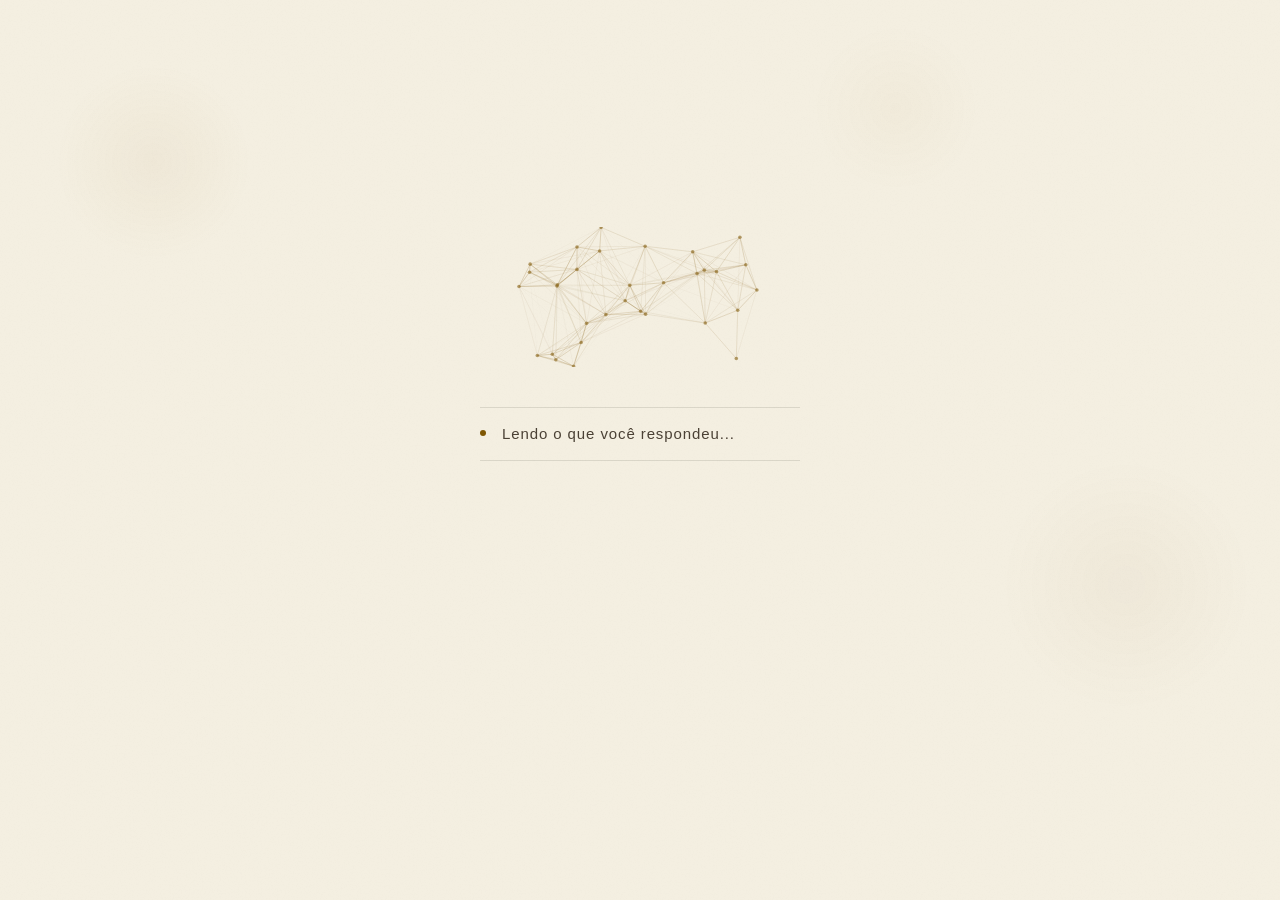
<file: loading.html>
<!DOCTYPE html>
<html lang="pt-BR">
<head>
  <meta charset="UTF-8">
  <meta name="viewport" content="width=device-width, initial-scale=1.0">
  <title>Analisando — Jornada Colapso Silencioso</title>
  <link rel="icon" href="data:image/svg+xml,<svg xmlns='http://www.w3.org/2000/svg' viewBox='0 0 32 32'><rect width='32' height='32' rx='6' fill='%23F4EFE1'/><circle cx='16' cy='16' r='9' fill='none' stroke='%238E2A1E' stroke-width='2.5'/><circle cx='16' cy='16' r='3' fill='%238E2A1E'/></svg>">
  <meta http-equiv="Content-Security-Policy" content="default-src 'self'; script-src 'self' 'unsafe-inline' https://cdn.jsdelivr.net https://connect.facebook.net https://*.clarity.ms; style-src 'self' 'unsafe-inline' https://fonts.googleapis.com; font-src 'self' data: https:; connect-src 'self' https://amqfcznqyyrgzlhzqohu.supabase.co https://cdn.jsdelivr.net https://www.facebook.com https://*.clarity.ms; img-src 'self' data: https://www.facebook.com https://e.clarity.ms;">

  <link rel="preconnect" href="https://fonts.googleapis.com">
  <link rel="preconnect" href="https://fonts.gstatic.com" crossorigin>
  <link href="https://fonts.googleapis.com/css2?family=Playfair+Display:ital,wght@0,700;0,900;1,400&family=Lora:ital,wght@0,400;0,600;1,400&family=Archivo+Narrow:wght@400;600;700&display=swap" rel="stylesheet">

  <link rel="stylesheet" href="css/tokens.css">
  <link rel="stylesheet" href="css/base.css">
  <link rel="stylesheet" href="css/animations.css">
  <link rel="stylesheet" href="css/loading.css">
  <link rel="stylesheet" href="css/theme-vintage.css">

  <style>body { background: #F4EFE1; }</style>


  <script>
  (function(c,l,a,r,i,t,y){
    c[a]=c[a]||function(){(c[a].q=c[a].q||[]).push(arguments)};
    t=l.createElement(r);t.async=1;t.src="https://www.clarity.ms/tag/"+i;
    y=l.getElementsByTagName(r)[0];y.parentNode.insertBefore(t,y);
  })(window,document,"clarity","script","xol07a8vmz");
</script>
</head>
<body class="theme-vintage paper-stains">

<div class="page-overlay" id="page-overlay"></div>

<div class="loading-page">

  <div class="loading-content" role="status" aria-live="polite">


    <canvas id="loading-canvas" width="260" height="140" aria-hidden="true"></canvas>


    <div class="loading-steps" aria-label="Progresso da análise">
      <div class="loading-step" id="step-0">
        <div class="loading-step-dot" aria-hidden="true"></div>
        <div class="loading-step-text">Lendo o que você respondeu...</div>
      </div>
      <div class="loading-step" id="step-1">
        <div class="loading-step-dot" aria-hidden="true"></div>
        <div class="loading-step-text">Encontrando o seu padrão...</div>
      </div>
      <div class="loading-step" id="step-2">
        <div class="loading-step-dot" aria-hidden="true"></div>
        <div class="loading-step-text">Montando o seu retrato...</div>
      </div>
      <div class="loading-step" id="step-3">
        <div class="loading-step-dot" aria-hidden="true"></div>
        <div class="loading-step-text">Quase lá. Isso é sobre você.</div>
      </div>
      <div class="loading-step" id="step-4">
        <div class="loading-step-dot" aria-hidden="true"></div>
        <div class="loading-step-text">Pronto. Vem ver.</div>
      </div>
    </div>

  </div>
</div>

<script type="module">
  import { navigateTo, initPageTransition, getSessionId } from './js/utils.js';
  import { claritySetPage, claritySetSession } from './js/clarity-init.js';

  initPageTransition();
  claritySetPage('loading-vintage');
  claritySetSession(getSessionId());


  // "Redação analisando": rede de pontos em tinta dourada sobre papel
  (function startNeuralAmber() {
    const canvas = document.getElementById('loading-canvas');
    if (!canvas) return;
    const ctx = canvas.getContext('2d');
    const W = canvas.width, H = canvas.height;

    const pts = Array.from({ length: 32 }, () => ({
      x: Math.random() * W,
      y: Math.random() * H,
      vx: (Math.random() - 0.5) * 0.35,
      vy: (Math.random() - 0.5) * 0.35,
    }));

    let running = true;
    function frame() {
      if (!running) return;
      ctx.clearRect(0, 0, W, H);

      pts.forEach(p => {
        p.x += p.vx; p.y += p.vy;
        if (p.x < 0 || p.x > W) p.vx *= -1;
        if (p.y < 0 || p.y > H) p.vy *= -1;
      });

      pts.forEach((a, i) => {
        pts.slice(i + 1).forEach(b => {
          const dx = a.x - b.x, dy = a.y - b.y;
          const d = Math.sqrt(dx * dx + dy * dy);
          if (d < 90) {
            ctx.beginPath();
            ctx.moveTo(a.x, a.y);
            ctx.lineTo(b.x, b.y);
            ctx.strokeStyle = `rgba(126,86,0,${(1 - d / 90) * 0.5})`;
            ctx.lineWidth = 0.6;
            ctx.stroke();
          }
        });
        ctx.beginPath();
        ctx.arc(a.x, a.y, 1.8, 0, Math.PI * 2);
        ctx.fillStyle = 'rgba(126,86,0,0.65)';
        ctx.fill();
      });

      requestAnimationFrame(frame);
    }
    frame();

    window._stopLoadCanvas = () => { running = false; };
  })();


  const steps = document.querySelectorAll('.loading-step');
  steps.forEach((step, i) => {
    setTimeout(() => {
      step.classList.add('active');
      if (i === steps.length - 1) {
        setTimeout(() => {
          if (window._stopLoadCanvas) window._stopLoadCanvas();
          navigateTo(/old\.html$/i.test(location.pathname) ? 'diagnosticoold.html' : 'diagnostico.html');
        }, 900);
      }
    }, 600 + i * 900);
  });
</script>

</body>
</html>
</file>
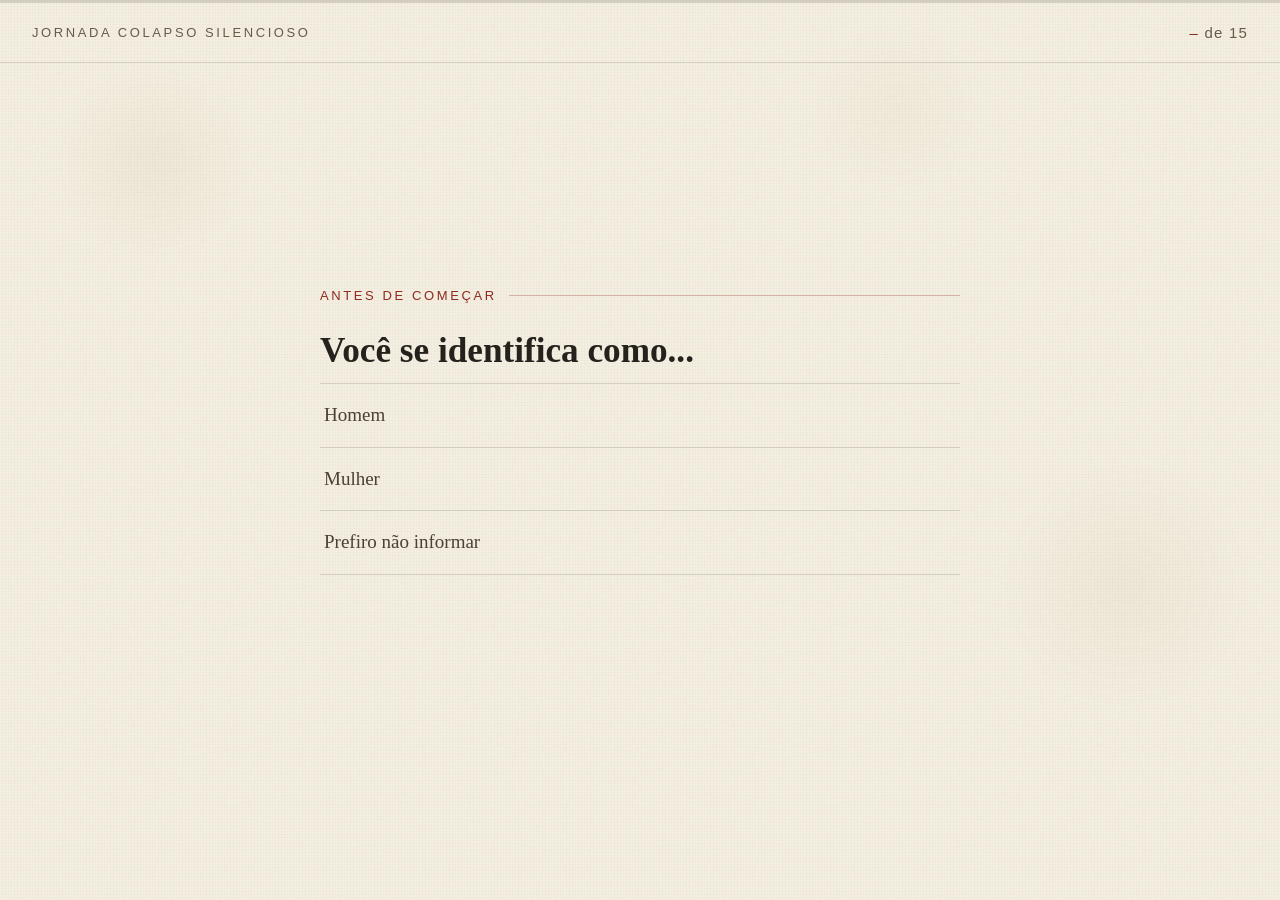
<file: quiz.html>
<!DOCTYPE html>
<html lang="pt-BR">
<head>
  <meta charset="UTF-8">
  <meta name="viewport" content="width=device-width, initial-scale=1.0">
  <title>Mapeamento — Jornada Colapso Silencioso</title>
  <link rel="icon" href="data:image/svg+xml,<svg xmlns='http://www.w3.org/2000/svg' viewBox='0 0 32 32'><rect width='32' height='32' rx='6' fill='%23F4EFE1'/><circle cx='16' cy='16' r='9' fill='none' stroke='%238E2A1E' stroke-width='2.5'/><circle cx='16' cy='16' r='3' fill='%238E2A1E'/></svg>">
  <meta http-equiv="Content-Security-Policy" content="default-src 'self'; script-src 'self' 'unsafe-inline' https://cdn.jsdelivr.net https://connect.facebook.net https://*.clarity.ms; style-src 'self' 'unsafe-inline' https://fonts.googleapis.com; font-src 'self' data: https:; connect-src 'self' https://amqfcznqyyrgzlhzqohu.supabase.co https://cdn.jsdelivr.net https://www.facebook.com https://*.clarity.ms; img-src 'self' data: https://www.facebook.com https://e.clarity.ms;">

  <link rel="preconnect" href="https://fonts.googleapis.com">
  <link rel="preconnect" href="https://fonts.gstatic.com" crossorigin>
  <link href="https://fonts.googleapis.com/css2?family=Playfair+Display:ital,wght@0,700;0,900;1,400&family=Lora:ital,wght@0,400;0,600;1,400&family=Archivo+Narrow:wght@400;600;700&display=swap" rel="stylesheet">

  <link rel="stylesheet" href="css/tokens.css">
  <link rel="stylesheet" href="css/base.css">
  <link rel="stylesheet" href="css/animations.css">
  <link rel="stylesheet" href="css/components.css">
  <link rel="stylesheet" href="css/quiz.css">
  <link rel="stylesheet" href="css/theme-vintage.css">

  <style>body { background: #F4EFE1; }</style>


  <script>
  (function(c,l,a,r,i,t,y){
    c[a]=c[a]||function(){(c[a].q=c[a].q||[]).push(arguments)};
    t=l.createElement(r);t.async=1;t.src="https://www.clarity.ms/tag/"+i;
    y=l.getElementsByTagName(r)[0];y.parentNode.insertBefore(t,y);
  })(window,document,"clarity","script","xol07a8vmz");
</script>
</head>
<body class="theme-vintage paper-stains">

<div class="page-overlay" id="page-overlay"></div>
<div class="quiz-page">


  <div class="progress-bar-wrap" aria-hidden="true">
    <div class="progress-bar-fill" id="progress-fill"></div>
  </div>


  <nav class="quiz-nav">
    <span class="quiz-nav-logo">Jornada Colapso Silencioso</span>
    <span class="quiz-counter">
      <span class="current" id="quiz-current">1</span>
      <span> de 15</span>
    </span>
  </nav>


  <main class="quiz-main">
    <div class="quiz-card" id="quiz-card" role="form" aria-live="polite">


      <div class="quiz-eyebrow" id="quiz-eyebrow">Pergunta 01</div>


      <h2 class="quiz-question-text" id="quiz-question"></h2>
      <p class="quiz-question-sub" id="quiz-sub" style="display:none;"></p>


      <div class="quiz-options" id="quiz-options" role="radiogroup" aria-label="Opções de resposta">
      </div>


      <div class="quiz-next-wrap">
        <button class="btn-next btn-cta" id="btn-next" aria-label="Próxima pergunta">
          <span>Próxima</span>
          <span aria-hidden="true">→</span>
        </button>
      </div>

    </div>
  </main>

</div>

<script type="module">
  import { initQuiz } from './js/quiz-engine.js';
  import { captureUTMs, initPageTransition, getSessionId } from './js/utils.js';
  import { claritySetPage, claritySetSession } from './js/clarity-init.js';

  captureUTMs();
  initPageTransition();
  claritySetPage('quiz-vintage');
  claritySetSession(getSessionId());
  initQuiz();
</script>

</body>
</html>
</file>
<file: css/tokens.css>
:root {

  --bg-deep:     #060A08;
  --bg-surface:  #0D1A12;
  --bg-card:     #132019;

  --mint:        #46EDB1;
  --mint-dim:    rgba(70, 237, 177, 0.10);
  --mint-border: rgba(70, 237, 177, 0.18);
  --mint-glow:   rgba(70, 237, 177, 0.12);
  --mint-hover:  rgba(70, 237, 177, 0.25);

  --gold:        #C8903A;
  --gold-light:  #E8B86A;
  --gold-dim:    rgba(200, 144, 58, 0.12);
  --gold-border: rgba(200, 144, 58, 0.20);

  --cream:       #F0EBD8;
  --cream-dim:   rgba(240, 235, 216, 0.65);
  --cream-muted: rgba(240, 235, 216, 0.35);

  --border-soft:   rgba(240, 235, 216, 0.05);
  --border-medium: rgba(240, 235, 216, 0.10);
  --border-mint:   var(--mint-border);
  --border-gold:   var(--gold-border);

  --score-critical:  #E05252;
  --score-attention: #E8A830;
  --score-good:      var(--mint);
  --score-great:     #6EE7B7;

  --space-xs:  4px;
  --space-sm:  8px;
  --space-md:  16px;
  --space-lg:  24px;
  --space-xl:  40px;
  --space-2xl: 64px;
  --space-3xl: 96px;

  --radius-sm:   4px;
  --radius-md:   8px;
  --radius-lg:   12px;
  --radius-xl:   20px;
  --radius-full: 9999px;

  --ease-out:    cubic-bezier(0.22, 1, 0.36, 1);
  --ease-spring: cubic-bezier(0.34, 1.56, 0.64, 1);

  --font-display: 'Playfair Display', Georgia, serif;
  --font-body:    'DM Sans', system-ui, sans-serif;
  --font-mono:    'DM Mono', 'Courier New', monospace;

  --text-xs:   0.8125rem;
  --text-sm:   0.9375rem;
  --text-base: 1.0625rem;
  --text-lg:   1.125rem;
  --text-xl:   1.25rem;
  --text-2xl:  1.5rem;
  --text-3xl:  1.875rem;
  --text-4xl:  2.25rem;
  --text-hero: clamp(2.4rem, 6vw, 5rem);

  --leading-tight:   1.1;
  --leading-snug:    1.3;
  --leading-normal:  1.6;
  --leading-relaxed: 1.8;
}
</file>
<file: css/base.css>
*, *::before, *::after {
  box-sizing: border-box;
  margin: 0;
  padding: 0;
}

html {
  scroll-behavior: smooth;
}

body {
  background-color: var(--bg-deep);
  color: var(--cream-dim);
  font-family: var(--font-body);
  font-size: var(--text-lg);
  line-height: var(--leading-relaxed);
  min-height: 100vh;
  -webkit-font-smoothing: antialiased;
  -moz-osx-font-smoothing: grayscale;
  overflow-x: hidden;
}

body::before {
  content: '';
  position: fixed;
  inset: 0;
  background-image: url("data:image/svg+xml,%3Csvg xmlns='http://www.w3.org/2000/svg' width='300' height='300'%3E%3Cfilter id='n'%3E%3CfeTurbulence type='fractalNoise' baseFrequency='0.75' numOctaves='4' stitchTiles='stitch'/%3E%3C/filter%3E%3Crect width='300' height='300' filter='url(%23n)' opacity='0.035'/%3E%3C/svg%3E");
  pointer-events: none;
  z-index: 9999;
  opacity: 0.5;
}

img {
  display: block;
  max-width: 100%;
}

a {
  color: inherit;
  text-decoration: none;
}

button {
  font-family: inherit;
  cursor: pointer;
}

h1, h2, h3, h4 {
  font-family: var(--font-display);
  color: var(--cream);
  line-height: var(--leading-snug);
}

p {
  color: var(--cream-dim);
}

.container {
  width: 100%;
  max-width: 720px;
  margin: 0 auto;
  padding: 0 var(--space-lg);
}

.container--wide {
  max-width: 960px;
}

.text-mint  { color: var(--mint); }
.text-gold  { color: var(--gold); }
.text-cream { color: var(--cream); }

.sr-only {
  position: absolute;
  width: 1px;
  height: 1px;
  overflow: hidden;
  clip: rect(0,0,0,0);
  white-space: nowrap;
}

.neural-canvas {
  position: absolute;
  inset: 0;
  width: 100%;
  height: 100%;
  pointer-events: none;
  z-index: 0;
}

.above-canvas {
  position: relative;
  z-index: 1;
}

@media (prefers-reduced-motion: reduce) {
  .neural-canvas { display: none; }
  .word-reveal .word { animation: none; opacity: 1; transform: none; }
  .fade-in           { animation: none; opacity: 1; }
  .loading-step      { transition: none; }
  .quiz-card         { transition: none; }
  .btn-cta::after    { display: none; }
}
</file>
<file: css/animations.css>
.page-overlay {
  position: fixed;
  inset: 0;
  background: #060A08;
  z-index: 99998;
  pointer-events: none;
  opacity: 1;
  display: none;
}

.word-reveal .word {
  display: inline-block;
  opacity: 0;
  transform: translateY(100%);
  animation: wordReveal 0.5s var(--ease-out) forwards;
  overflow: hidden;
}

@keyframes wordReveal {
  to { opacity: 1; transform: translateY(0); }
}

.reveal {
  opacity: 0;
  transform: translateY(32px);
  transition: opacity 0.7s var(--ease-out), transform 0.7s var(--ease-out);
}
.reveal.revealed {
  opacity: 1;
  transform: translateY(0);
}
.reveal[data-delay="1"] { transition-delay: 80ms; }
.reveal[data-delay="2"] { transition-delay: 160ms; }
.reveal[data-delay="3"] { transition-delay: 240ms; }
.reveal[data-delay="4"] { transition-delay: 320ms; }
.reveal[data-delay="5"] { transition-delay: 400ms; }

@keyframes fadeIn {
  from { opacity: 0; transform: translateY(16px); }
  to   { opacity: 1; transform: translateY(0); }
}
.fade-in {
  opacity: 0;
  animation: fadeIn 0.7s var(--ease-out) forwards;
}

.hero-vignette {
  position: absolute;
  inset: 0;
  background:
    radial-gradient(ellipse 90% 60% at 50% 0%,   rgba(70,237,177,0.04) 0%, transparent 65%),
    radial-gradient(ellipse 60% 80% at 90% 50%,   rgba(13,26,18,0.7)    0%, transparent 100%),
    radial-gradient(ellipse 60% 80% at 10% 50%,   rgba(13,26,18,0.7)    0%, transparent 100%);
  pointer-events: none;
  z-index: 0;
}

.scan-line {
  position: absolute;
  left: 0;
  right: 0;
  height: 1px;
  background: linear-gradient(90deg,
    transparent 0%,
    rgba(70,237,177,0.3) 20%,
    rgba(70,237,177,0.7) 50%,
    rgba(70,237,177,0.3) 80%,
    transparent 100%
  );
  animation: scanLineAnim 10s linear infinite;
  opacity: 0;
  z-index: 1;
  pointer-events: none;
}

@keyframes scanLineAnim {
  0%   { top: -1px; opacity: 0; }
  4%   { opacity: 1; }
  96%  { opacity: 1; }
  100% { top: 100%; opacity: 0; }
}

.float-dots {
  position: absolute;
  inset: 0;
  pointer-events: none;
  z-index: 0;
  overflow: hidden;
}
.float-dots span {
  position: absolute;
  width: 3px;
  height: 3px;
  border-radius: 50%;
  background: var(--mint);
  animation: floatDot var(--d, 9s) ease-in-out infinite var(--dl, 0s);
  opacity: 0.35;
}
@keyframes floatDot {
  0%, 100% { transform: translate(0, 0);                      opacity: 0.2; }
  30%       { transform: translate(var(--x1), var(--y1));     opacity: 0.6; }
  70%       { transform: translate(var(--x2), var(--y2));     opacity: 0.3; }
}

.quiz-card {
  transition: opacity 0.3s ease, transform 0.3s var(--ease-out);
}
.quiz-card.exit  { opacity: 0; transform: translateX(-24px); }
.quiz-card.enter { opacity: 0; transform: translateX(24px); }

.quiz-option {
  transition: background 0.2s, border-color 0.2s, color 0.2s;
  border: 1px solid var(--border-soft);
  cursor: pointer;
}
.quiz-option:hover {
  background: var(--mint-dim);
  border-color: var(--mint-border);
}
.quiz-option.selected {
  background: rgba(70, 237, 177, 0.10);
  border-color: var(--mint);
  color: var(--mint);
}

.btn-cta {
  position: relative;
  overflow: hidden;
}
.btn-cta::after {
  content: '';
  position: absolute;
  inset: 0;
  background: linear-gradient(90deg, transparent 0%, rgba(255,255,255,0.18) 50%, transparent 100%);
  transform: translateX(-100%);
  transition: transform 0.55s;
  pointer-events: none;
}
.btn-cta:hover::after { transform: translateX(100%); }

@keyframes btnPulse {
  0%, 100% { transform: scale(1); }
  50%       { transform: scale(1.03); }
}
.btn-gold.pulse  { animation: btnPulse 0.35s ease; }
.btn-next.pulse  { animation: btnPulse 0.35s ease; }

.quiz-option {
  position: relative;
  overflow: hidden;
}
.quiz-option::before {
  content: '';
  position: absolute;
  inset: 0;
  background: rgba(70,237,177,0.06);
  transform: translateX(-100%);
  transition: transform 0.3s cubic-bezier(0.22, 1, 0.36, 1);
  pointer-events: none;
}
.quiz-option:hover::before  { transform: translateX(0); }
.quiz-option.selected::before { transform: translateX(0); background: rgba(70,237,177,0.10); }

.loading-step {
  opacity: 0;
  transform: translateY(12px);
  transition: opacity 0.5s var(--ease-out), transform 0.5s var(--ease-out);
}
.loading-step.active {
  opacity: 1;
  transform: translateY(0);
}

@keyframes bounce {
  0%, 100% { transform: translateY(0); }
  50%       { transform: translateY(-8px); }
}
.bounce {
  animation: bounce 1.8s ease-in-out infinite;
}

@keyframes float {
  0%, 100% { transform: translateY(0) rotate(-2deg); }
  50%       { transform: translateY(-12px) rotate(-2deg); }
}
.float {
  animation: float 4s ease-in-out infinite;
}

@keyframes pulseGlow {
  0%, 100% { box-shadow: 0 0 20px var(--mint-glow); }
  50%       { box-shadow: 0 0 40px rgba(70, 237, 177, 0.25); }
}
.pulse-glow {
  animation: pulseGlow 3s ease-in-out infinite;
}

.accordion-content {
  max-height: 0;
  overflow: hidden;
  transition: max-height 0.4s var(--ease-out), padding 0.3s;
}
.accordion-item.open .accordion-content {
  max-height: 400px;
}

.sticky-cta-mobile {
  position: fixed;
  bottom: 0; left: 0; right: 0;
  background: rgba(6,10,8,0.96);
  backdrop-filter: blur(12px);
  -webkit-backdrop-filter: blur(12px);
  border-top: 1px solid var(--mint-border);
  padding: 14px 20px;
  z-index: 999;
  transform: translateY(100%);
  transition: transform 0.4s var(--ease-out);
}
.sticky-cta-mobile.visible {
  transform: translateY(0);
}
</file>
<file: css/loading.css>
.loading-page {
  min-height: 100svh;
  display: flex;
  align-items: center;
  justify-content: center;
  position: relative;
  overflow: hidden;
  background: var(--bg-deep);
}

.loading-content {
  display: flex;
  flex-direction: column;
  align-items: center;
  gap: 40px;
  padding: 40px 24px;
  position: relative;
  z-index: 1;
}

#loading-canvas {
  display: block;
  border-radius: 4px;
  opacity: 0.85;
}

.loading-steps {
  display: flex;
  flex-direction: column;
  gap: 0;
  min-width: 320px;
  max-width: 420px;
}

.loading-step {
  display: flex;
  align-items: flex-start;
  gap: 16px;
  padding: 14px 0;
  border-bottom: 1px solid rgba(240,235,216,0.05);
  opacity: 0;
  transform: translateX(-10px);
  transition: opacity 0.5s var(--ease-out), transform 0.5s var(--ease-out);
}
.loading-step:first-child { border-top: 1px solid rgba(240,235,216,0.05); }

.loading-step.active {
  opacity: 1;
  transform: translateX(0);
}

.loading-step-dot {
  width: 6px;
  height: 6px;
  border-radius: 50%;
  background: rgba(200,144,58,0.3);
  flex-shrink: 0;
  margin-top: 8px;
  transition: background 0.4s, box-shadow 0.4s;
}
.loading-step.active .loading-step-dot {
  background: var(--gold);
  box-shadow: 0 0 8px rgba(200,144,58,0.6);
}

.loading-step-text {
  font-family: var(--font-mono);
  font-size: var(--text-sm);
  letter-spacing: 0.06em;
  color: rgba(240,235,216,0.35);
  transition: color 0.4s;
  line-height: 1.6;
}
.loading-step.active .loading-step-text {
  color: rgba(240,235,216,0.8);
}

.loading-step:last-child.active .loading-step-text {
  color: var(--cream);
  font-weight: 500;
}
.loading-step:last-child.active .loading-step-dot {
  background: var(--mint);
  box-shadow: 0 0 10px var(--mint-glow);
}

@media (max-width: 480px) {
  .loading-steps { min-width: 0; width: 100%; }
  #loading-canvas { width: 160px !important; height: 100px !important; }
}
</file>
<file: css/theme-vintage.css>
/* ============================================================
   THEME VINTAGE — Jornal Antigo (advertorial)
   Carregado POR ÚLTIMO, somente na indexold.html.
   Nada aqui afeta as páginas vivas.
   Base de conhecimento: know/design-old/
   ============================================================ */

/* ---------- 1. TOKENS: o dark vira papel ---------- */
body.theme-vintage {
  /* Papel */
  --bg-deep:    #F4EFE1;
  --bg-surface: #EAE0CB;
  --bg-card:    #FBF7EC;

  /* Tinta (inversão: o "cream" que era texto claro vira tinta escura) */
  --cream:       #24201B;
  --cream-dim:   #4A4034;
  --cream-muted: #665A49;

  /* Acento: mint -> oxblood (carimbo). Resolve bullets, faq, cards, steps de uma vez */
  --mint:        #8E2A1E;
  --mint-dim:    rgba(142, 42, 30, 0.08);
  --mint-border: rgba(142, 42, 30, 0.30);
  --mint-glow:   rgba(142, 42, 30, 0.10);
  --mint-hover:  rgba(142, 42, 30, 0.18);

  /* Dourado envelhecido (decorativo) — mantém os tokens existentes */
  --gold:        #A97B24;
  --gold-light:  #C8963C;
  --gold-dim:    rgba(169, 123, 36, 0.10);
  --gold-border: rgba(169, 123, 36, 0.35);

  /* Fios de jornal */
  --border-soft:   rgba(36, 32, 27, 0.14);
  --border-medium: rgba(36, 32, 27, 0.30);

  /* Scores legíveis sobre papel */
  --score-critical:  #8E2A1E;
  --score-attention: #7E5600;
  --score-good:      #4A6B3A;
  --score-great:     #3D5C31;

  /* Tokens novos do tema */
  --paper-edge:  #E0D3B8;
  --stamp:       #8E2A1E;
  --stamp-deep:  #6F1E14;
  --rule-strong: rgba(36, 32, 27, 0.85);
  --rule:        rgba(36, 32, 27, 0.35);

  /* Tipografia editorial */
  --font-display: 'Playfair Display', Georgia, 'Times New Roman', serif;
  --font-body:    'Lora', Georgia, serif;
  --font-mono:    'Archivo Narrow', 'Arial Narrow', sans-serif; /* rótulos/etiquetas de jornal */
  --font-label:   'Archivo Narrow', 'Arial Narrow', sans-serif;

  /* Escala 55+: corpo sobe */
  --text-base: 1.1875rem;
  --text-lg:   1.3125rem;

  color: var(--cream-dim);
  background-color: var(--bg-deep);

  /* Grão de newsprint em CSS puro (soma-se ao noise SVG do base.css) */
  background-image:
    repeating-linear-gradient(0deg,  transparent 0 2px, rgba(36, 32, 27, 0.018) 2px 3px),
    repeating-linear-gradient(90deg, transparent 0 2px, rgba(36, 32, 27, 0.018) 2px 3px);
}

/* Manchas de idade do papel — quase invisíveis, fixas, custo zero */
body.theme-vintage.paper-stains::after {
  content: '';
  position: fixed;
  inset: 0;
  pointer-events: none;
  z-index: 0;
  background:
    radial-gradient(140px 140px at 12% 18%, rgba(150, 110, 40, 0.05), transparent 70%),
    radial-gradient(180px 180px at 88% 65%, rgba(120, 80, 30, 0.04), transparent 70%),
    radial-gradient(120px 120px at 70% 12%, rgba(150, 110, 40, 0.03), transparent 70%);
}

/* ---------- 2. NEUTRALIZAR o dark hardcoded / FX pesada ---------- */
.theme-vintage .neural-canvas,
.theme-vintage .idx-neural,
.theme-vintage .idx-dots,
.theme-vintage .idx-scan,
.theme-vintage .idx-fx,
.theme-vintage .float-dots,
.theme-vintage .scan-line,
.theme-vintage .hero-vignette { display: none !important; }

.theme-vintage .page-overlay { background: #F4EFE1; }

/* Hero deixa de ser "tela cheia travada" — jornal rola como página */
.theme-vintage .entry-page {
  height: auto;
  min-height: 0;
  overflow: visible;
  padding-bottom: 0; /* o clearance do sticky fica só na última seção */
}

/* ---------- 3. MASTHEAD (cabeçalho de jornal) ---------- */
.theme-vintage .vn-mast {
  position: relative;
  z-index: 2;
  text-align: center;
  padding: 14px 20px 12px;
  border-bottom: 3px double var(--rule-strong);
  background: var(--bg-deep);
}
.theme-vintage .vn-mast-top {
  display: flex;
  justify-content: center;
  align-items: center;
  gap: 12px;
  flex-wrap: wrap;
  font-family: var(--font-label);
  font-size: 0.8125rem;
  letter-spacing: 0.14em;
  text-transform: uppercase;
  color: var(--cream-muted);
  border-bottom: 1px solid var(--border-soft);
  padding-bottom: 8px;
  margin-bottom: 10px;
}
.theme-vintage .vn-mast-top .sep { opacity: 0.45; }
.theme-vintage .vn-mast-title {
  font-family: var(--font-display);
  font-weight: 900;
  text-transform: uppercase;
  letter-spacing: 0.03em;
  font-size: clamp(1.5rem, 4.6vw, 2.4rem);
  line-height: 1.05;
  color: var(--cream);
}
.theme-vintage .vn-mast-sub {
  font-family: var(--font-label);
  font-size: 0.8125rem;
  letter-spacing: 0.16em;
  text-transform: uppercase;
  color: var(--cream-muted);
  margin-top: 6px;
}

/* ---------- 4. HERO como MATÉRIA DE CAPA ---------- */

/* Kicker / olho da matéria (reaproveita .eyebrow) */
.theme-vintage .eyebrow {
  font-family: var(--font-label);
  color: var(--stamp);
  letter-spacing: 0.2em;
  font-weight: 600;
}
.theme-vintage .eyebrow::before { background: var(--stamp); height: 2px; }

/* Manchete: tinta + palavra em oxblood (hl-mint já herda o token).
   MAIOR que o tema dark — é a manchete de primeira página. */
.theme-vintage .entry-headline {
  color: var(--cream);
  letter-spacing: -0.01em;
  line-height: 1.05;
  font-size: clamp(2.3rem, 8.5vw, 3.5rem);
  font-weight: 900;
}

/* Byline / dateline */
.theme-vintage .vn-byline {
  font-family: var(--font-label);
  font-size: 0.9rem;
  letter-spacing: 0.1em;
  text-transform: uppercase;
  color: var(--cream-muted);
  border-top: 1px solid var(--border-soft);
  border-bottom: 1px solid var(--border-soft);
  padding: 7px 0;
  margin-bottom: 18px;
}
.theme-vintage .vn-byline strong { color: var(--cream-dim); font-weight: 600; }

/* Lead com CAPITULAR */
.theme-vintage .vn-lead::first-letter {
  float: left;
  font-family: var(--font-display);
  font-weight: 900;
  font-size: 3.9em;
  line-height: 0.8;
  padding: 0.04em 0.09em 0 0;
  color: var(--stamp);
}

/* Foto = clipping de jornal: moldura + halftone + P&B suave */
.theme-vintage .entry-hero-media {
  background: var(--bg-card);
  border: 1px solid var(--rule);
  padding: 8px;
  border-radius: 0;
  box-shadow: 3px 3px 0 var(--paper-edge);
}
.theme-vintage .entry-hero-img {
  border-radius: 0;
  box-shadow: none;
  animation: none;
  filter: grayscale(0.85) sepia(0.22) contrast(1.06);
}
/* O ::after que era vinheta escura vira retícula de impressão.
   Geometria cobre SÓ a foto (aspect 4/5 dentro do padding de 8px),
   nunca a legenda abaixo dela. */
.theme-vintage .entry-hero-media::after {
  inset: 8px 8px auto 8px;
  aspect-ratio: 4 / 5;
  border-radius: 0;
  background: none;
  background-image: radial-gradient(circle at center, rgba(36, 32, 27, 0.5) 28%, transparent 30%);
  background-size: 3px 3px;
  mix-blend-mode: multiply;
  opacity: 0.22;
}
.theme-vintage .vn-caption {
  font-family: var(--font-body);
  font-style: italic;
  font-size: 0.9rem;
  line-height: 1.5;
  color: var(--cream-muted);
  padding: 8px 2px 0;
  text-align: left;
}

/* Bullets: mãozinha de jornal antigo */
.theme-vintage .entry-bullets li::before {
  content: '☞';
  color: var(--stamp);
  font-family: var(--font-body);
  font-size: 1.15em;
  line-height: 1.25;
}
.theme-vintage .entry-bullets li { color: var(--cream-dim); }

/* "Nota da redação" (ex-social proof) */
.theme-vintage .entry-social-proof {
  background: var(--bg-card);
  border: 1px solid var(--border-medium);
  border-left: 4px solid var(--stamp);
  border-radius: 0;
  box-shadow: 2px 2px 0 var(--paper-edge);
}
.theme-vintage .entry-social-proof .proof-count { color: var(--stamp); }

/* Selo carimbado */
.theme-vintage .vn-stamp {
  display: inline-block;
  align-self: flex-start; /* não estica no stretch mobile do cta-wrap */
  font-family: var(--font-label);
  font-size: 0.8rem;
  font-weight: 600;
  letter-spacing: 0.12em;
  text-transform: uppercase;
  color: var(--stamp);
  border: 2px solid var(--stamp);
  border-radius: 4px;
  padding: 5px 12px;
  transform: rotate(-3deg);
  box-shadow: inset 0 0 0 2px rgba(142, 42, 30, 0.12);
  opacity: 0.92;
}
@media (max-width: 899px) {
  .theme-vintage .vn-stamp { align-self: center; }
}

/* ---------- 5. BOTÃO VINTAGE (tinta em relevo, sombra dura) ---------- */
.theme-vintage .btn-gold {
  background: var(--stamp);
  color: #FBF7EC;
  font-family: var(--font-label);
  font-weight: 700;
  text-transform: uppercase;
  letter-spacing: 0.05em;
  font-size: 1.06rem;
  border: 2px solid var(--stamp-deep);
  border-radius: 4px;
  box-shadow: 4px 4px 0 var(--stamp-deep);
}
.theme-vintage .btn-gold::before { background: var(--stamp-deep); }
.theme-vintage .btn-gold:hover {
  transform: translate(2px, 2px);
  box-shadow: 2px 2px 0 var(--stamp-deep);
  color: #FBF7EC;
}
.theme-vintage .btn-gold:active {
  transform: translate(4px, 4px);
  box-shadow: 0 0 0 var(--stamp-deep);
}

/* ---------- 6. SEÇÕES como PÁGINAS DE JORNAL ---------- */
.theme-vintage .idx-section { border-top: 1px solid var(--border-medium); }

/* Títulos de seção maiores, peso de manchete, destaque em oxblood */
.theme-vintage .idx-title {
  font-size: clamp(1.9rem, 5.5vw, 2.9rem);
  font-weight: 900;
  line-height: 1.12;
}
.theme-vintage .idx-final-title {
  font-size: clamp(2rem, 6vw, 3.1rem);
  font-weight: 900;
  line-height: 1.12;
}
.theme-vintage .idx-title em,
.theme-vintage .idx-final-title em {
  font-style: normal;
  color: var(--stamp);
}

/* Lista de benefícios (ex-parágrafo muro) centrada como coluna de leitura */
.theme-vintage .vn-benefits {
  max-width: 560px;
  margin: 0 auto var(--space-lg);
  text-align: left;
  display: flex;
  flex-direction: column;
  gap: 12px;
}

/* Título de seção com fio duplo curto embaixo (vinheta editorial) */
.theme-vintage .idx-title::after,
.theme-vintage .idx-final-title::after {
  content: '';
  display: block;
  width: 84px;
  margin: 16px auto 0;
  border-top: 3px double var(--rule-strong);
}

/* Cards de reconhecimento = notas curtas de coluna */
.theme-vintage .idx-card {
  border-radius: 0;
  border: 1px solid var(--border-soft);
  border-top: 2px solid var(--rule-strong);
  background: var(--bg-card);
}
.theme-vintage .idx-card-num {
  font-family: var(--font-display);
  font-weight: 900;
  color: var(--stamp);
  font-size: 1.05rem;
}

/* Blocos de urgência = box de matéria com fio lateral */
.theme-vintage .idx-urg {
  border-radius: 0;
  background: var(--bg-card);
  box-shadow: 2px 2px 0 var(--paper-edge);
}
.theme-vintage .idx-obj { border-radius: 0; background: var(--bg-card); }

/* ---------- 7. CARTAS DE LEITORES (ex-marquee, agora estático) ---------- */
.theme-vintage .vn-letters {
  display: grid;
  grid-template-columns: 1fr;
  gap: 16px;
  max-width: 820px;
  margin: var(--space-xl) auto;
  padding: 0 var(--space-lg);
  text-align: left;
}
@media (min-width: 760px) {
  .theme-vintage .vn-letters { grid-template-columns: 1fr 1fr; }
}
.theme-vintage .vn-letters .mq-card {
  width: auto;
  border-radius: 0;
  border: 1px solid var(--border-soft);
  border-top: 2px solid var(--rule-strong);
  box-shadow: 2px 2px 0 var(--paper-edge);
}
.theme-vintage .vn-letters .mq-card:hover {
  border-color: var(--border-medium);
  box-shadow: 2px 2px 0 var(--paper-edge);
}
.theme-vintage .mq-stars { color: var(--gold); }
.theme-vintage .mq-resultado { border-radius: 3px; }
.theme-vintage .mq-texto { color: var(--cream-dim); font-family: var(--font-body); }
.theme-vintage .mq-avatar {
  border-radius: 3px;
  background: var(--bg-surface);
  border: 1px solid var(--border-medium);
  color: var(--cream-dim);
  font-family: var(--font-label);
}

/* ---------- 8. FAQ e STICKY em papel ---------- */
.theme-vintage .faq-item { border-radius: 0; background: var(--bg-card); }
.theme-vintage .faq-q:hover { color: var(--stamp); }
/* Fonte 19px + respostas longas estouram os 900px originais em telas de 320px */
.theme-vintage .faq-item.open .faq-a { max-height: 1400px; }

.theme-vintage .idx-sticky-cta {
  background: rgba(251, 247, 236, 0.97);
  border-top: 2px solid var(--rule-strong);
  backdrop-filter: none;
  -webkit-backdrop-filter: none;
}
.theme-vintage .idx-sticky-hint { color: var(--cream-muted); }

/* ---------- 9. MICRO-AJUSTES DE LEITURA 55+ ---------- */
.theme-vintage .entry-subheadline,
.theme-vintage .idx-lead,
.theme-vintage .idx-note {
  font-size: clamp(1.1875rem, 2.2vw, 1.3125rem);
  color: var(--cream-dim);
}
.theme-vintage .idx-source { font-style: italic; }
/* Parágrafo longo centralizado cansa aos 55+: corpo alinhado à esquerda */
.theme-vintage .idx-note { text-align: left; max-width: 560px; margin-left: auto; margin-right: auto; }
.theme-vintage .entry-microcopy {
  font-family: var(--font-label);
  letter-spacing: 0.1em;
}

/* Pisos de tamanho (auditoria 55+): nada de texto de leitura <17px */
.theme-vintage .entry-bullets li { font-size: 1.1875rem; }
.theme-vintage .mq-texto        { font-size: 1.125rem; }
.theme-vintage .mq-meta         { font-size: 0.9375rem; }
.theme-vintage .mq-resultado    { font-size: 0.8125rem; }
.theme-vintage .vn-caption      { font-size: 1rem; }
.theme-vintage .idx-sticky-hint { font-size: 0.8125rem; }

/* Estrelas decorativas com contraste digno */
.theme-vintage .mq-stars { color: #8A651E; }

/* O reflexo de vidro do hover não combina com tinta sobre papel */
.theme-vintage .btn-cta::after { display: none; }

/* ---------- 11. QUIZ em papel ---------- */
.theme-vintage .quiz-main {
  scrollbar-color: rgba(36, 32, 27, 0.2) transparent;
}
.theme-vintage .quiz-main::-webkit-scrollbar-thumb { background: rgba(36, 32, 27, 0.2); }

.theme-vintage .quiz-question-text {
  font-weight: 900;
  font-size: clamp(1.5rem, 3.6vw, 2.2rem);
}

/* Opções: fios de tinta no lugar dos fios claros do dark */
.theme-vintage .quiz-option,
.theme-vintage .quiz-option:first-child { border-color: rgba(36, 32, 27, 0.14); }
.theme-vintage .option-text {
  color: var(--cream-dim);
  font-size: clamp(1.0625rem, 1.8vw, 1.1875rem);
}
.theme-vintage .quiz-option:hover .option-text { color: var(--cream); }
.theme-vintage .quiz-option.selected::before { background: rgba(142, 42, 30, 0.07); }
.theme-vintage .quiz-option.selected .option-text { color: var(--stamp); }

/* Botão "Próxima" no estilo carimbo */
.theme-vintage .btn-next {
  background: var(--stamp);
  color: #FBF7EC;
  font-family: var(--font-label);
  font-weight: 700;
  border: 2px solid var(--stamp-deep);
  border-radius: 4px;
  box-shadow: 3px 3px 0 var(--stamp-deep);
  min-height: 52px;
}
.theme-vintage .btn-next::before { background: var(--stamp-deep); }
.theme-vintage .btn-next.visible:hover {
  transform: translate(2px, 2px);
  box-shadow: 1px 1px 0 var(--stamp-deep);
}

/* ---------- 12. LOADING em papel ---------- */
.theme-vintage .loading-step,
.theme-vintage .loading-step:first-child { border-color: rgba(36, 32, 27, 0.12); }
.theme-vintage .loading-step-text { color: var(--cream-muted); }
.theme-vintage .loading-step.active .loading-step-text { color: var(--cream-dim); }
.theme-vintage .loading-step-dot { background: rgba(126, 86, 0, 0.3); }
.theme-vintage .loading-step.active .loading-step-dot {
  background: #7E5600;
  box-shadow: none;
}
.theme-vintage .loading-step:last-child.active .loading-step-dot {
  background: var(--stamp);
  box-shadow: none;
}

/* ---------- 13. DIAGNÓSTICO: laudo em papel timbrado ---------- */
.theme-vintage .gate-dims span {
  background: rgba(142, 42, 30, 0.06);
  font-size: 0.75rem;
}

/* Score gigante: tinta, sem glow neon */
.theme-vintage .score-number { text-shadow: none; }

/* Números-fantasma de passos/práticas em tinta clara */
.theme-vintage .passo-num   { color: rgba(142, 42, 30, 0.18); }
.theme-vintage .pratica-num { color: rgba(142, 42, 30, 0.16); }

/* Horizonte "se nada mudar": vermelho legível sobre papel */
.theme-vintage .horizonte-sem {
  background: rgba(142, 42, 30, 0.05);
  border-color: rgba(142, 42, 30, 0.20);
}
.theme-vintage .horizonte-sem .horizonte-label { color: var(--score-critical); }
.theme-vintage .horizonte-sem p { color: var(--cream-dim); }

/* Botões de qualificação: brancos-alpha viram papel com fio de tinta */
.theme-vintage .qual-section { border-top-color: var(--border-soft); }
.theme-vintage .qual-btn {
  background: var(--bg-card);
  border-color: var(--border-soft);
}
.theme-vintage .qual-btn:hover {
  background: var(--bg-surface);
  border-color: var(--border-medium);
}
.theme-vintage .qual-btn.selected { background: rgba(142, 42, 30, 0.08); }

/* Pop-up de captura: backdrop de tinta sépia, card de papel */
.theme-vintage .popup-gate-backdrop { background: rgba(36, 32, 27, 0.55); }

/* Cabeçalho do pop-up centralizado e com fonte maior (55+).
   O resto achatado: o que importa é grande, o secundário é compacto,
   pra scrollbar só aparecer em tela muito baixa. */
.theme-vintage .popup-gate-card { padding: 22px 22px; }
.theme-vintage .popup-gate-eyebrow {
  text-align: center;
  font-size: 0.75rem;
  margin-bottom: 8px;
}
.theme-vintage .popup-gate-headline {
  text-align: center;
  font-size: clamp(1.5rem, 4vw, 2rem);
  margin-bottom: 8px;
}
.theme-vintage .popup-gate-sub {
  text-align: center;
  font-size: 1.0625rem;
  margin-bottom: 14px;
}
.theme-vintage .popup-gate-card .form-group { margin-bottom: 8px; }
.theme-vintage .popup-gate-card .form-label {
  font-size: 0.6875rem;
  margin-bottom: 3px;
}
.theme-vintage .popup-gate-card .form-input {
  font-size: 1rem;
  min-height: 42px;
  padding: 9px 14px;
}
.theme-vintage .popup-gate-card textarea.form-input { min-height: 56px; }
.theme-vintage .popup-gate-card .form-micro { display: none; }
.theme-vintage .popup-gate-privacy {
  flex-wrap: wrap;
  text-align: center;
  font-size: 0.8125rem;
  line-height: 1.45;
  margin-top: 10px;
}

/* Aspas do pull-quote do perfil */
.theme-vintage .perfil-pullquote::before,
.theme-vintage .perfil-pullquote::after { color: rgba(142, 42, 30, 0.45); }

/* O subtítulo do perfil recebe cor inline (grupo.cor, escala que vai até verde-água).
   No papel, tudo vira tinta carimbo — !important vence o style inline. */
.theme-vintage .perfil-sub { color: var(--stamp) !important; }

/* Opção selecionada do quiz: animations.css pinta um verde-água hardcoded por baixo */
.theme-vintage .quiz-option.selected { background: rgba(142, 42, 30, 0.07); }

/* pulseGlow do dark brilha verde; aqui vira pulso de carimbo (keyframes só carregam no vintage) */
@keyframes pulseGlow {
  0%, 100% { box-shadow: 0 0 0 0 rgba(142, 42, 30, 0.22); }
  50%      { box-shadow: 0 0 0 10px rgba(142, 42, 30, 0); }
}

/* Botão fixo pós-lead do diagnóstico (mobile): mesmo padrão do sticky do index */
.theme-vintage .diag-sticky-cta {
  position: fixed;
  bottom: 0;
  left: 0;
  right: 0;
  z-index: 220;
  background: rgba(244, 239, 225, 0.97);
  border-top: 1px solid var(--border-medium);
  box-shadow: 0 -2px 10px rgba(36, 32, 27, 0.10);
  padding: 12px 16px calc(12px + env(safe-area-inset-bottom, 0px));
  text-align: center;
  transform: translateY(110%);
  transition: transform 0.4s cubic-bezier(0.22, 1, 0.36, 1);
}
.theme-vintage .diag-sticky-cta.show { transform: translateY(0); }
.theme-vintage .diag-sticky-btn { width: 100%; justify-content: center; }
.theme-vintage .diag-sticky-btn span { transition: opacity 0.3s; }
.theme-vintage .diag-sticky-hint {
  margin-top: 7px;
  font-family: var(--font-label);
  font-size: 0.8125rem;
  letter-spacing: 0.04em;
  color: var(--cream-muted);
  transition: opacity 0.3s;
}
@media (min-width: 900px) {
  .theme-vintage .diag-sticky-cta { display: none; }
}
@media (max-width: 899px) {
  .theme-vintage .diagnostico-page { padding-bottom: 110px; }
}

/* Marquee de depoimentos do diagnóstico (mantido): sombras de papel */
.theme-vintage .marquee-track .mq-card,
.theme-vintage .marquee-track .mq-card:hover {
  border-color: var(--border-soft);
  border-top: 2px solid var(--rule-strong);
  border-radius: 0;
  box-shadow: 2px 2px 0 var(--paper-edge);
}

/* ---------- 10. REDUCED MOTION ---------- */
@media (prefers-reduced-motion: reduce) {
  .theme-vintage .vn-stamp { transform: rotate(-1.5deg); }
  .theme-vintage .btn-gold,
  .theme-vintage .btn-gold::before { transition: none; }
  .theme-vintage .reveal {
    opacity: 1 !important;
    transform: none !important;
    transition: none !important;
  }
}
</file>
<file: css/components.css>
.btn-gold {
  display: inline-flex;
  align-items: center;
  justify-content: center;
  text-align: center;
  gap: 12px;
  background: var(--gold);
  color: var(--bg-deep);
  font-family: var(--font-body);
  font-size: 1.125rem;
  font-weight: 600;
  letter-spacing: 0.03em;
  padding: 20px 40px;
  border: 1px solid var(--gold);
  border-radius: var(--radius-sm);
  cursor: pointer;
  transition: color 0.3s var(--ease-out), border-color 0.3s, transform 0.25s var(--ease-out);
  position: relative;
  overflow: hidden;
  min-height: 56px;
  text-decoration: none;
}

.btn-gold::before {
  content: '';
  position: absolute;
  inset: 0;
  background: var(--gold-light);
  transform: translateX(-100%);
  transition: transform 0.38s cubic-bezier(0.22, 1, 0.36, 1);
  z-index: 0;
}
.btn-gold:hover::before  { transform: translateX(0); }
.btn-gold:active::before { background: var(--gold); }

.btn-gold > * { position: relative; z-index: 1; }
.btn-gold > span { position: relative; z-index: 1; }

.btn-gold .btn-arrow {
  position: relative;
  z-index: 1;
  display: inline-block;
  transition: transform 0.3s var(--ease-out);
}
.btn-gold:hover .btn-arrow { transform: translateX(4px); }

.btn-gold:hover  { transform: translateY(-2px); }
.btn-gold:active { transform: translateY(0); }

.btn-full { width: 100%; }

.eyebrow {
  font-family: var(--font-mono);
  font-size: var(--text-xs);
  letter-spacing: 0.18em;
  text-transform: uppercase;
  color: var(--mint);
  display: flex;
  align-items: center;
  gap: 12px;
  margin-bottom: var(--space-lg);
}
.eyebrow::before {
  content: '';
  display: block;
  width: 28px;
  height: 1px;
  background: var(--mint);
  flex-shrink: 0;
}

.score-dim {
  margin-bottom: var(--space-lg);
}
.score-dim-row {
  display: flex;
  justify-content: space-between;
  align-items: center;
  margin-bottom: 6px;
}
.score-dim-name {
  font-family: var(--font-mono);
  font-size: var(--text-sm);
  color: var(--cream-dim);
  letter-spacing: 0.06em;
}
.score-dim-val {
  font-family: var(--font-mono);
  font-size: var(--text-sm);
  color: var(--mint);
  font-weight: 400;
}
.score-dim-track {
  height: 3px;
  background: var(--border-soft);
  border-radius: 99px;
  overflow: hidden;
}
.score-dim-bar {
  height: 100%;
  background: var(--mint);
  border-radius: 99px;
  box-shadow: 0 0 8px var(--mint-glow);
  width: 0%;
  transition: width 1.4s cubic-bezier(0.22, 1, 0.36, 1);
}

.card {
  background: var(--bg-card);
  border: 1px solid var(--border-soft);
  border-radius: var(--radius-lg);
  padding: var(--space-xl);
}
.card--mint {
  border-color: var(--mint-border);
  box-shadow: 0 0 40px var(--mint-glow);
}
.card--gold {
  border-color: var(--gold-border);
}

.badge {
  display: inline-flex;
  align-items: center;
  gap: 6px;
  padding: 4px 12px;
  border-radius: var(--radius-full);
  font-family: var(--font-mono);
  font-size: var(--text-xs);
  letter-spacing: 0.12em;
  text-transform: uppercase;
}
.badge--mint {
  background: var(--mint-dim);
  border: 1px solid var(--mint-border);
  color: var(--mint);
}
.badge--gold {
  background: var(--gold-dim);
  border: 1px solid var(--gold-border);
  color: var(--gold-light);
}

.form-group {
  margin-bottom: var(--space-lg);
}
.form-label {
  display: block;
  font-family: var(--font-mono);
  font-size: var(--text-xs);
  letter-spacing: 0.12em;
  text-transform: uppercase;
  color: var(--cream-muted);
  margin-bottom: var(--space-sm);
}
.form-input {
  width: 100%;
  background: var(--bg-card);
  border: 1px solid var(--border-medium);
  border-radius: var(--radius-md);
  color: var(--cream);
  font-family: var(--font-body);
  font-size: var(--text-lg);
  padding: 14px 18px;
  min-height: 48px;
  transition: border-color 0.2s, box-shadow 0.2s;
  outline: none;
}
.form-input::placeholder { color: var(--cream-muted); }
.form-input:focus {
  border-color: var(--mint-border);
  box-shadow: 0 0 0 3px var(--mint-glow);
}
.form-micro {
  margin-top: 6px;
  font-size: var(--text-sm);
  color: var(--cream-muted);
}

.section-label {
  font-family: var(--font-mono);
  font-size: var(--text-xs);
  letter-spacing: 0.18em;
  text-transform: uppercase;
  color: var(--cream-muted);
  margin-bottom: var(--space-md);
}

.pull-quote {
  font-family: var(--font-display);
  font-style: italic;
  font-size: var(--text-2xl);
  color: var(--cream);
  line-height: var(--leading-snug);
  border-left: 2px solid var(--mint);
  padding-left: var(--space-lg);
  margin: var(--space-xl) 0;
}

.divider {
  border: none;
  border-top: 1px solid var(--border-soft);
  margin: var(--space-2xl) 0;
}

.progress-bar-wrap {
  position: fixed;
  top: 0; left: 0; right: 0;
  height: 3px;
  background: var(--border-soft);
  z-index: 100;
}
.progress-bar-fill {
  height: 100%;
  background: var(--mint);
  box-shadow: 0 0 8px var(--mint-glow);
  transition: width 0.4s var(--ease-out);
  width: 0%;
}

.testimonial {
  background: var(--bg-card);
  border: 1px solid var(--border-soft);
  border-radius: var(--radius-lg);
  padding: var(--space-xl);
}
.testimonial-text {
  font-size: var(--text-lg);
  line-height: var(--leading-relaxed);
  color: var(--cream-dim);
  margin-bottom: var(--space-lg);
}
.testimonial-author {
  display: flex;
  align-items: center;
  gap: var(--space-md);
}
.testimonial-avatar {
  width: 48px;
  height: 48px;
  border-radius: 50%;
  object-fit: cover;
  border: 2px solid var(--mint-border);
  background: var(--bg-surface);
  flex-shrink: 0;
}
.testimonial-name {
  font-family: var(--font-body);
  font-weight: 600;
  font-size: var(--text-base);
  color: var(--cream);
}
.testimonial-meta {
  font-size: var(--text-sm);
  color: var(--cream-muted);
}

.guarantee-seal {
  display: flex;
  flex-direction: column;
  align-items: center;
  justify-content: center;
  width: 140px;
  height: 140px;
  border-radius: 50%;
  border: 2px solid var(--mint-border);
  box-shadow: 0 0 30px var(--mint-glow);
  text-align: center;
  flex-shrink: 0;
}
.guarantee-seal .seal-number {
  font-family: var(--font-display);
  font-size: 3.5rem;
  font-weight: 900;
  color: var(--mint);
  line-height: 1;
}
.guarantee-seal .seal-label {
  font-family: var(--font-mono);
  font-size: var(--text-xs);
  letter-spacing: 0.1em;
  text-transform: uppercase;
  color: var(--cream-muted);
  margin-top: 4px;
}

.accordion-item {
  border-bottom: 1px solid var(--border-soft);
}
.accordion-trigger {
  width: 100%;
  background: none;
  border: none;
  display: flex;
  justify-content: space-between;
  align-items: center;
  padding: var(--space-lg) 0;
  font-family: var(--font-body);
  font-size: var(--text-lg);
  font-weight: 500;
  color: var(--cream);
  cursor: pointer;
  text-align: left;
  gap: var(--space-md);
}
.accordion-icon {
  width: 24px;
  height: 24px;
  flex-shrink: 0;
  border: 1px solid var(--border-medium);
  border-radius: 50%;
  display: flex;
  align-items: center;
  justify-content: center;
  transition: transform 0.3s, border-color 0.3s;
  color: var(--mint);
  font-size: 1rem;
  line-height: 1;
}
.accordion-item.open .accordion-icon {
  transform: rotate(45deg);
  border-color: var(--mint-border);
}
.accordion-content {
  padding: 0;
  color: var(--cream-dim);
  font-size: var(--text-base);
  line-height: var(--leading-relaxed);
}
.accordion-item.open .accordion-content {
  padding-bottom: var(--space-lg);
}

.video-wrapper {
  position: relative;
  aspect-ratio: 16/9;
  border-radius: var(--radius-lg);
  overflow: hidden;
  border: 1px solid var(--mint-border);
  background: var(--bg-card);
  cursor: pointer;
}
.video-thumbnail {
  width: 100%;
  height: 100%;
  object-fit: cover;
}
.video-play-btn {
  position: absolute;
  inset: 0;
  display: flex;
  align-items: center;
  justify-content: center;
  background: rgba(6,10,8,0.5);
  transition: background 0.2s;
}
.video-play-btn:hover { background: rgba(6,10,8,0.3); }
.video-play-icon {
  width: 72px;
  height: 72px;
  border-radius: 50%;
  background: var(--gold);
  display: flex;
  align-items: center;
  justify-content: center;
  transition: transform 0.2s var(--ease-spring), background 0.2s;
}
.video-play-btn:hover .video-play-icon {
  transform: scale(1.08);
  background: var(--gold-light);
}
.video-play-icon svg {
  width: 28px;
  height: 28px;
  fill: var(--bg-deep);
  margin-left: 4px;
}
.video-duration {
  position: absolute;
  bottom: 12px;
  right: 14px;
  font-family: var(--font-mono);
  font-size: var(--text-xs);
  color: var(--cream-dim);
  background: rgba(6,10,8,0.7);
  padding: 3px 8px;
  border-radius: var(--radius-sm);
}
</file>
<file: css/quiz.css>
.quiz-page {
  height: 100svh;
  min-height: 560px;
  display: flex;
  flex-direction: column;
  overflow: hidden;
  padding-top: 3px;
}

.progress-bar-wrap {
  position: fixed;
  top: 0; left: 0; right: 0;
  height: 3px;
  background: var(--border-soft);
  z-index: 100;
}
.progress-bar-fill {
  height: 100%;
  background: var(--mint);
  box-shadow: 0 0 8px var(--mint-glow);
  transition: width 0.5s var(--ease-out);
  width: 0%;
}

.quiz-nav {
  display: flex;
  justify-content: space-between;
  align-items: center;
  padding: 16px 32px;
  flex-shrink: 0;
  border-bottom: 1px solid var(--border-soft);
}
.quiz-nav-logo {
  font-family: var(--font-mono);
  font-size: var(--text-xs);
  letter-spacing: 0.2em;
  text-transform: uppercase;
  color: var(--cream-muted);
}
.quiz-counter {
  font-family: var(--font-mono);
  font-size: var(--text-sm);
  color: var(--cream-muted);
  letter-spacing: 0.08em;
}
.quiz-counter .current { color: var(--mint); font-weight: 500; }

.quiz-main {
  flex: 1;
  min-height: 0;
  display: flex;
  align-items: center;
  justify-content: center;
  padding: 0 32px 24px;
  overflow-y: auto;
  scrollbar-width: thin;
  scrollbar-color: rgba(70,237,177,0.15) transparent;
}
.quiz-main::-webkit-scrollbar { width: 3px; }
.quiz-main::-webkit-scrollbar-thumb { background: rgba(70,237,177,0.15); border-radius: 2px; }

.quiz-card {
  width: 100%;
  max-width: 640px;
  transition: opacity 0.35s ease, transform 0.35s var(--ease-out);
}
.quiz-card.exit  { opacity: 0; transform: translateX(-20px); pointer-events: none; }
.quiz-card.enter { opacity: 0; transform: translateX(20px); }

.quiz-eyebrow {
  font-family: var(--font-mono);
  font-size: var(--text-xs);
  letter-spacing: 0.2em;
  text-transform: uppercase;
  color: var(--mint);
  margin-bottom: 20px;
  display: flex;
  align-items: center;
  gap: 12px;
}
.quiz-eyebrow::after {
  content: '';
  flex: 1;
  height: 1px;
  background: var(--mint-border);
}

.quiz-question-text {
  font-family: var(--font-display);
  font-size: clamp(1.3rem, 3.2vw, 2.1rem);
  font-weight: 700;
  color: var(--cream);
  line-height: 1.3;
  margin-bottom: 10px;
}

.quiz-question-sub {
  font-size: var(--text-base);
  color: var(--cream-muted);
  font-style: italic;
  margin-bottom: 28px;
  line-height: 1.5;
}

.quiz-options {
  display: flex;
  flex-direction: column;
  margin-bottom: 28px;
}

.quiz-option {
  display: flex;
  align-items: center;
  gap: 20px;
  padding: 17px 4px;
  border-bottom: 1px solid rgba(240,235,216,0.07);
  cursor: pointer;
  transition: padding-left 0.25s var(--ease-out);
  position: relative;
  overflow: hidden;
  background: transparent;
  border-left: none;
  border-right: none;
  border-top: none;
  border-radius: 0;
  width: 100%;
  text-align: left;
  font-family: var(--font-body);
}
.quiz-option:first-child {
  border-top: 1px solid rgba(240,235,216,0.07);
}

.quiz-option::before {
  content: '';
  position: absolute;
  left: 0; top: 0; bottom: 0;
  width: 0;
  background: var(--mint-dim);
  transition: width 0.32s cubic-bezier(0.22, 1, 0.36, 1);
  pointer-events: none;
  z-index: 0;
}
.quiz-option:hover::before  { width: 100%; }
.quiz-option:hover { padding-left: 8px; }

.quiz-option.selected::before { width: 100%; background: rgba(70,237,177,0.10); }
.quiz-option.selected { border-color: var(--mint-border); padding-left: 8px; }
.quiz-option.selected .option-key  { color: var(--mint); }
.quiz-option.selected .option-text { color: var(--mint); }

.option-key {
  font-family: var(--font-mono);
  font-size: var(--text-xs);
  letter-spacing: 0.15em;
  color: var(--mint);
  width: 20px;
  flex-shrink: 0;
  position: relative;
  z-index: 1;
  transition: color 0.2s;
}

.option-text {
  font-size: clamp(0.9rem, 1.6vw, 1.05rem);
  color: rgba(240,235,216,0.75);
  line-height: 1.5;
  transition: color 0.2s;
  position: relative;
  z-index: 1;
  flex: 1;
}
.quiz-option:hover .option-text { color: var(--cream); }

.option-arrow {
  margin-left: auto;
  color: var(--mint);
  opacity: 0;
  transition: opacity 0.2s, transform 0.2s;
  font-size: 0.9rem;
  position: relative;
  z-index: 1;
  flex-shrink: 0;
}
.quiz-option:hover .option-arrow,
.quiz-option.selected .option-arrow { opacity: 1; transform: translateX(3px); }

.quiz-next-wrap { display: flex; justify-content: flex-end; }

.btn-next {
  display: inline-flex;
  align-items: center;
  gap: 10px;
  background: var(--gold);
  color: var(--bg-deep);
  font-family: var(--font-mono);
  font-size: var(--text-sm);
  font-weight: 500;
  letter-spacing: 0.12em;
  text-transform: uppercase;
  padding: 14px 28px;
  border: 1px solid var(--gold);
  border-radius: 0;
  cursor: pointer;
  opacity: 0;
  transform: translateY(6px);
  transition: opacity 0.3s var(--ease-out), transform 0.3s var(--ease-out);
  min-height: 48px;
  pointer-events: none;
  position: relative;
  overflow: hidden;
}

.btn-next::before {
  content: '';
  position: absolute;
  inset: 0;
  background: var(--gold-light);
  transform: translateX(-100%);
  transition: transform 0.35s var(--ease-out);
  z-index: 0;
}
.btn-next:hover::before { transform: translateX(0); }
.btn-next > * { position: relative; z-index: 1; }

.btn-next.visible {
  opacity: 1;
  transform: translateY(0);
  pointer-events: auto;
}
.btn-next.pulse { animation: btnPulse 0.35s ease; }

@media (max-height: 680px) {
  .quiz-option        { padding: 12px 4px; }
  .quiz-question-text { font-size: clamp(1.1rem, 3vw, 1.6rem); }
  .quiz-options       { margin-bottom: 18px; }
  .quiz-eyebrow       { margin-bottom: 14px; }
}

@media (max-width: 480px) {
  .quiz-main    { padding: 0 20px 16px; }
  .quiz-nav     { padding: 14px 20px; }
  .quiz-next-wrap { justify-content: stretch; }
  .btn-next     { width: 100%; justify-content: center; }
}
</file>
